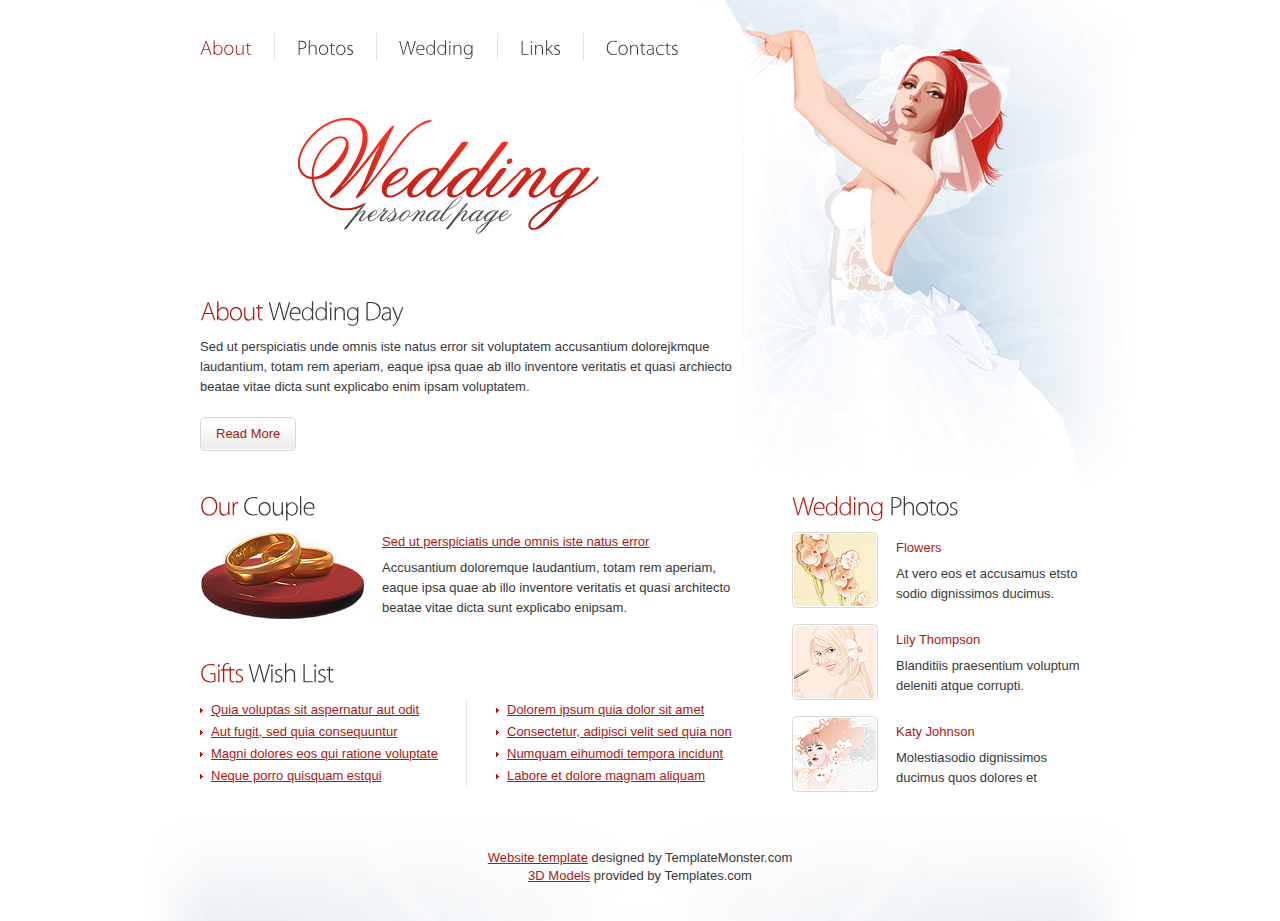
<file: wedding-dancer/site/index.html>
<!DOCTYPE html>
<html lang="en">
<head>
<title>About</title>
<meta charset="utf-8">
<link rel="stylesheet" href="css/reset.css" type="text/css" media="all">
<link rel="stylesheet" href="css/layout.css" type="text/css" media="all">
<link rel="stylesheet" href="css/style.css" type="text/css" media="all">
<script type="text/javascript" src="js/jquery-1.4.2.js" ></script>
<script type="text/javascript" src="js/cufon-yui.js"></script>
<script type="text/javascript" src="js/cufon-replace.js"></script>
<script type="text/javascript" src="js/Myriad_Pro_300.font.js"></script>
<!--[if lt IE 9]>
	<script type="text/javascript" src="http://info.template-help.com/files/ie6_warning/ie6_script_other.js"></script>
	<script type="text/javascript" src="js/html5.js"></script>
<![endif]-->
</head>
<body id="page1">
<div class="extra">
	<div class="main">
<!-- header -->
		<header>
			<nav>
				<ul id="menu">
					<li id="menu_active"><a href="index.html">About</a></li>
					<li><a href="Photos.html">Photos</a></li>
					<li><a href="Wedding.html">Wedding</a></li>
					<li><a href="Links.html">Links</a></li>
					<li class="bg_none"><a href="Contacts.html">Contacts</a></li>
				</ul>
			</nav>
			<h1><a href="index.html" id="logo">Wedding personal page</a></h1>
		</header><div class="inner_copy">More <a href="http://www.templatemonster.com/">Website Templates</a> at TemplateMonster.com!</div>
<!-- / header -->
<!-- content -->
		<section id="content">
			<article class="col1">
				<h2><span>About</span> Wedding Day</h2>
				<p>Sed ut perspiciatis unde omnis iste natus error sit voluptatem accusantium dolorejkmque laudantium, totam rem aperiam, eaque ipsa quae ab illo inventore veritatis et quasi archiecto beatae vitae dicta sunt explicabo enim ipsam voluptatem.</p>
				<p><a href="#" class="button">Read More</a></p>
				<h2><span>Our</span> Couple</h2>
				<div class="wrapper">
					<figure class="left marg_right1"><img src="images/page1_img1.jpg" alt=""></figure>
					<p class="pad_bot1"><a href="#">Sed ut perspiciatis unde omnis iste natus error</a> </p>
					<p>Accusantium doloremque laudantium, totam rem aperiam, eaque ipsa quae ab illo inventore veritatis et quasi architecto beatae vitae dicta sunt explicabo enipsam.</p>
				</div>
				<h2><span>Gifts</span> Wish List</h2>
				<div class="wrapper line1">
					<ul class="cols list1">
						<li><a href="#">Quia voluptas sit aspernatur aut odit</a></li>
						<li><a href="#">Aut fugit, sed quia consequuntur</a></li>
						<li><a href="#">Magni dolores eos qui ratione voluptate</a></li>
						<li><a href="#">Neque porro quisquam estqui</a></li>
					</ul>
					<ul class="cols list1 pad_left1">
						<li><a href="#">Dolorem ipsum quia dolor sit amet</a></li>
						<li><a href="#">Consectetur, adipisci velit sed quia non</a></li>
						<li><a href="#">Numquam eihumodi tempora incidunt</a></li>
						<li><a href="#">Labore et dolore magnam aliquam</a></li>
					</ul>
				</div>
	   		</article>
			<article class="col2 pad_left1">
				<h2><span>Wedding</span> Photos</h2>
				<div class="wrapper">
					<figure class="left marg_right1"><img src="images/page1_img2.jpg" alt=""></figure>
					<p class="pad_bot1 pad_top1 color1">Flowers</p>
					<p>At vero eos et accusamus etsto sodio dignissimos ducimus.</p>
				</div>
				<div class="wrapper">
					<figure class="left marg_right1"><img src="images/page1_img3.jpg" alt=""></figure>
					<p class="pad_bot1 pad_top1 color1">Lily Thompson</p>
					<p>Blanditiis praesentium voluptum deleniti atque corrupti.</p>
				</div>
				<div class="wrapper">
					<figure class="left marg_right1"><img src="images/page1_img4.jpg" alt=""></figure>
					<p class="pad_bot1 pad_top1 color1">Katy Johnson</p>
					<p>Molestiasodio dignissimos ducimus quos dolores et</p>
				</div>
			</article>
		</section>
<!-- / content -->
	</div>
	<div class="block"></div>
</div>
<div class="body1">
	<div class="main">
<!-- footer -->
		<footer>
			<a href="http://www.templatemonster.com/" target="_blank">Website template</a> designed by TemplateMonster.com<br>
			<a href="http://www.templates.com/product/3d-models/" target="_blank">3D Models</a> provided by Templates.com
		</footer>
<!-- / footer -->
	</div>
</div>
<script type="text/javascript"> Cufon.now(); </script>
</body>
</html>
</file>
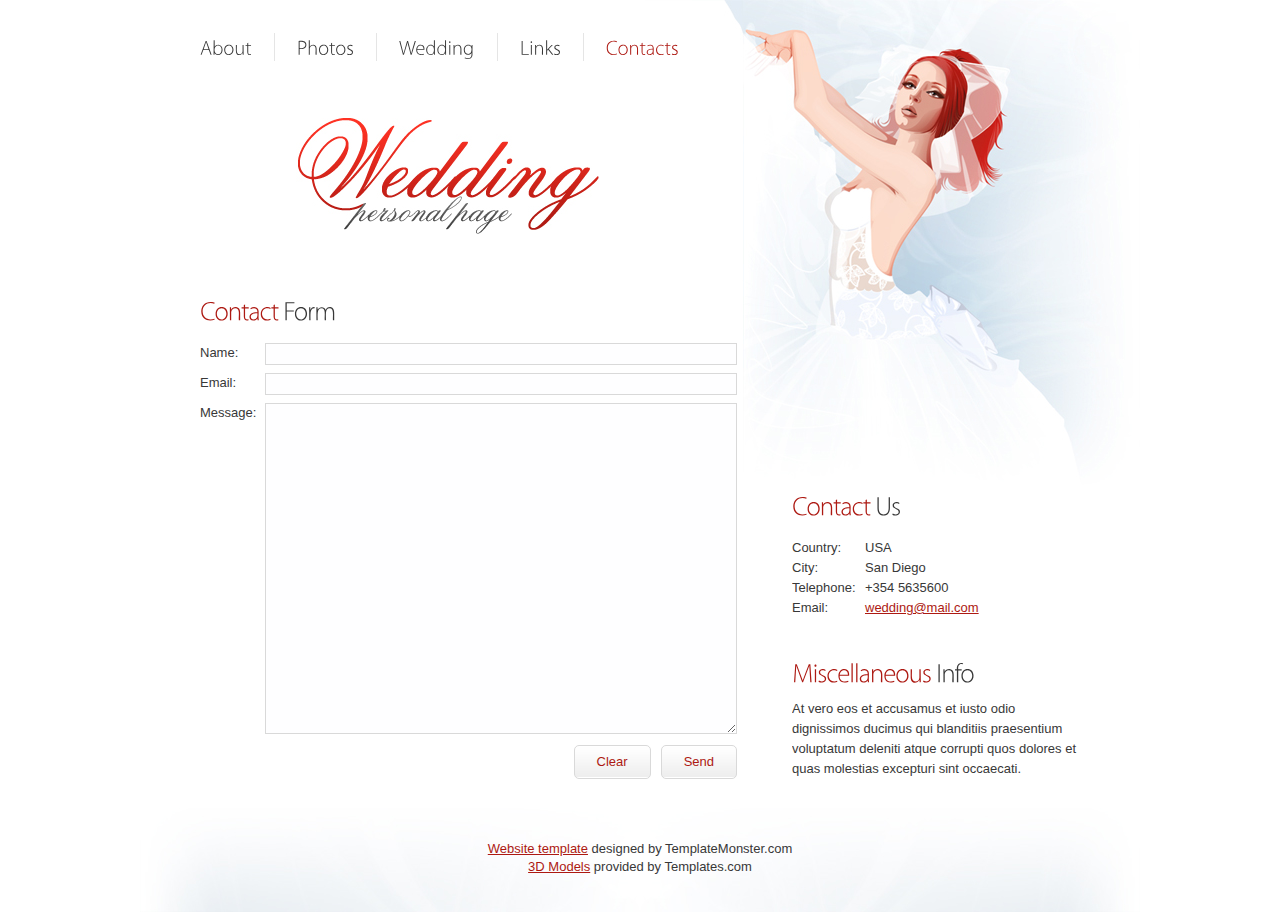
<file: wedding-dancer/site/Contacts.html>
<!DOCTYPE html>
<html lang="en">
<head>
<title>Contacts</title>
<meta charset="utf-8">
<link rel="stylesheet" href="css/reset.css" type="text/css" media="all">
<link rel="stylesheet" href="css/layout.css" type="text/css" media="all">
<link rel="stylesheet" href="css/style.css" type="text/css" media="all">
<script type="text/javascript" src="js/jquery-1.4.2.js" ></script>
<script type="text/javascript" src="js/cufon-yui.js"></script>
<script type="text/javascript" src="js/cufon-replace.js"></script>
<script type="text/javascript" src="js/Myriad_Pro_300.font.js"></script>
<!--[if lt IE 9]>
	<script type="text/javascript" src="http://info.template-help.com/files/ie6_warning/ie6_script_other.js"></script>
	<script type="text/javascript" src="js/html5.js"></script>
<![endif]-->
</head>
<body id="page5">
<div class="extra">
	<div class="main">
<!-- header -->
		<header>
			<nav>
				<ul id="menu">
					<li><a href="index.html">About</a></li>
					<li><a href="Photos.html">Photos</a></li>
					<li><a href="Wedding.html">Wedding</a></li>
					<li><a href="Links.html">Links</a></li>
					<li id="menu_active" class="bg_none"><a href="Contacts.html">Contacts</a></li>
				</ul>
			</nav>
			<h1><a href="index.html" id="logo">Wedding personal page</a></h1>
		</header><div class="inner_copy">More <a href="http://www.templatemonster.com/">Website Templates</a> at TemplateMonster.com!</div>
<!-- / header -->
<!-- content -->
		<section id="content">
			<article class="col1">
				<h2><span>Contact</span> Form</h2>
				<form id="ContactForm" action="#">
					<div>
						<div  class="wrapper"><input type="text" class="input" />Name:<br /></div>
						<div  class="wrapper"><input type="text" class="input" />Email:<br /></div>
						<div  class="wrapper"><textarea name="textarea" cols="1" rows="1"></textarea>Message:<br /></div>
						<a href="#" class="button" onClick="document.getElementById('ContactForm').submit()">Send</a>
						<a href="#" class="button" onClick="document.getElementById('ContactForm').reset()">Clear</a>
					</div>
				</form>
	   		</article>
			<article class="col2 pad_left1">
				<h2><span>Contact</span> Us</h2>
				<div class="wrapper pad_top1">
					<p class="cols">
						Country:<br>
						City:<br>
						Telephone:<br>
						Email:
				   </p>
					<p>
						USA<br>
						San Diego<br>
						+354 5635600<br>
						<a href="mailto:">wedding@mail.com</a>
					</p>
					<h2><span>Miscellaneous</span> Info</h2>
					<p>At vero eos et accusamus et iusto odio dignissimos ducimus qui blanditiis praesentium voluptatum deleniti atque corrupti quos dolores et quas molestias excepturi sint occaecati.</p>
				</div>
			</article>
		</section>
<!-- / content -->
	</div>
 	<div class="block"></div>
</div>
<div class="body1">
	<div class="main">
<!-- footer -->
		<footer>
			<a href="http://www.templatemonster.com/" target="_blank">Website template</a> designed by TemplateMonster.com<br>
			<a href="http://www.templates.com/product/3d-models/" target="_blank">3D Models</a> provided by Templates.com
		</footer>
<!-- / footer -->
	</div>
</div>
<script type="text/javascript"> Cufon.now(); </script>
</body>
</html>
</file>
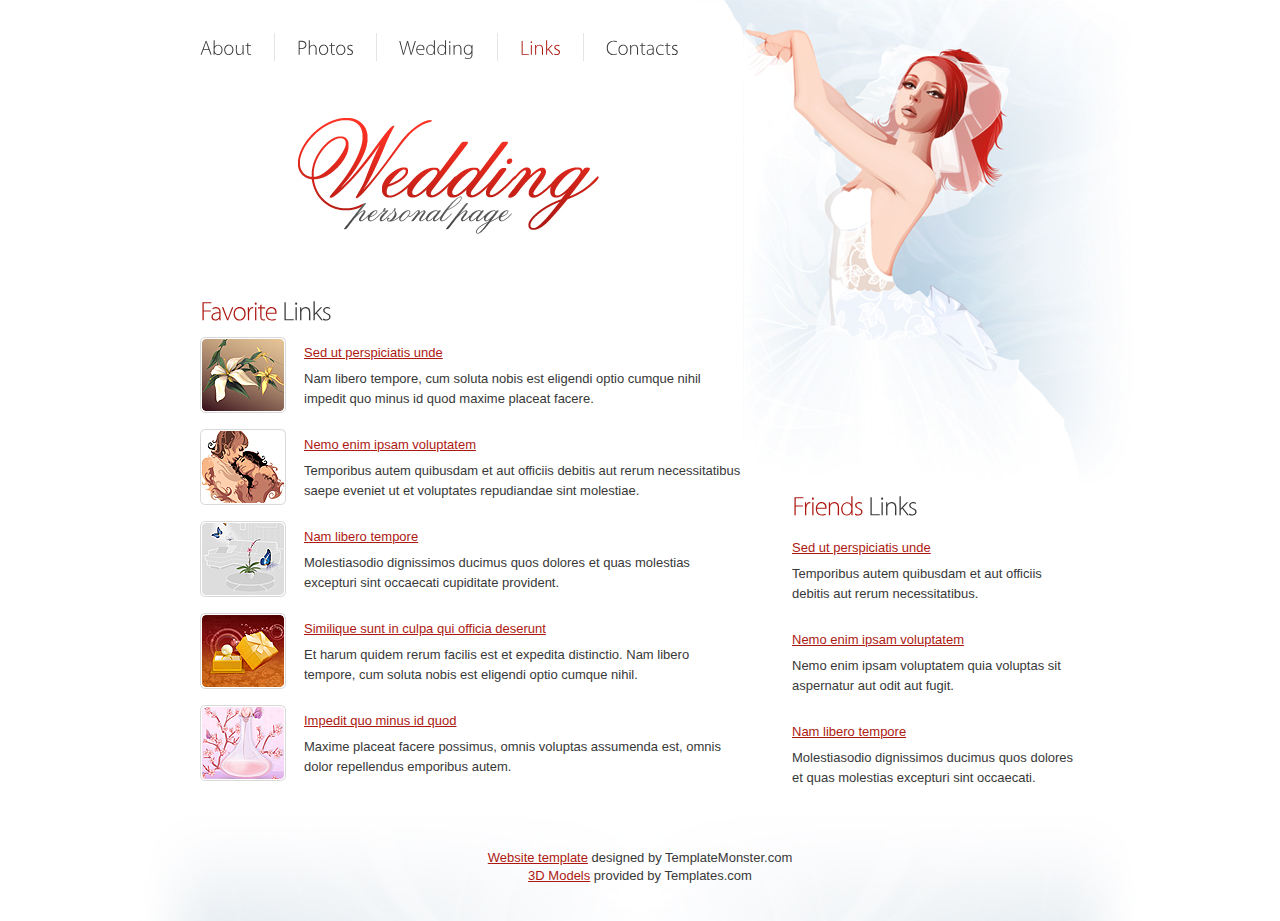
<file: wedding-dancer/site/Links.html>
<!DOCTYPE html>
<html lang="en">
<head>
<title>Wedding</title>
<meta charset="utf-8">
<link rel="stylesheet" href="css/reset.css" type="text/css" media="all">
<link rel="stylesheet" href="css/layout.css" type="text/css" media="all">
<link rel="stylesheet" href="css/style.css" type="text/css" media="all">
<script type="text/javascript" src="js/jquery-1.4.2.js" ></script>
<script type="text/javascript" src="js/cufon-yui.js"></script>
<script type="text/javascript" src="js/cufon-replace.js"></script>
<script type="text/javascript" src="js/Myriad_Pro_300.font.js"></script>
<!--[if lt IE 9]>
	<script type="text/javascript" src="http://info.template-help.com/files/ie6_warning/ie6_script_other.js"></script>
	<script type="text/javascript" src="js/html5.js"></script>
<![endif]-->
</head>
<body id="page4">
<div class="extra">
	<div class="main">
<!-- header -->
		<header>
			<nav>
				<ul id="menu">
					<li><a href="index.html">About</a></li>
					<li><a href="Photos.html">Photos</a></li>
					<li><a href="Wedding.html">Wedding</a></li>
					<li id="menu_active"><a href="Links.html">Links</a></li>
					<li class="bg_none"><a href="Contacts.html">Contacts</a></li>
				</ul>
			</nav>
			<h1><a href="index.html" id="logo">Wedding personal page</a></h1>
		</header><div class="inner_copy">More <a href="http://www.templatemonster.com/">Website Templates</a> at TemplateMonster.com!</div>
<!-- / header -->
<!-- content -->
		<section id="content">
			<article class="col1">
				<h2><span>Favorite</span> Links</h2>
				<div class="wrapper">
					<figure class="left marg_right1"><a href="#"><img src="images/page4_img1.jpg" alt=""></a></figure>
					<p class="pad_bot1 pad_top1"><a href="#">Sed ut perspiciatis unde</a></p>
					<p>Nam libero tempore, cum soluta nobis est eligendi optio cumque nihil impedit quo minus id quod maxime placeat facere.</p>
				</div>
				<div class="wrapper">
					<figure class="left marg_right1"><a href="#"><img src="images/page4_img2.jpg" alt=""></a></figure>
					<p class="pad_bot1 pad_top1"><a href="#">Nemo enim ipsam voluptatem</a></p>
					<p>Temporibus autem quibusdam et aut officiis debitis aut rerum necessitatibus saepe eveniet ut et voluptates repudiandae sint molestiae.</p>
				</div>
				<div class="wrapper">
					<figure class="left marg_right1"><a href="#"><img src="images/page4_img3.jpg" alt=""></a></figure>
					<p class="pad_bot1 pad_top1"><a href="#">Nam libero tempore</a></p>
					<p>Molestiasodio dignissimos ducimus quos dolores et quas molestias excepturi sint occaecati cupiditate provident.</p>
				</div>
				<div class="wrapper">
					<figure class="left marg_right1"><a href="#"><img src="images/page4_img4.jpg" alt=""></a></figure>
					<p class="pad_bot1 pad_top1"><a href="#">Similique sunt in culpa qui officia deserunt </a></p>
					<p>Et harum quidem rerum facilis est et expedita distinctio. Nam libero tempore, cum soluta nobis est eligendi optio cumque nihil.</p>
				</div>
				<div class="wrapper">
					<figure class="left marg_right1"><a href="#"><img src="images/page4_img5.jpg" alt=""></a></figure>
					<p class="pad_bot1 pad_top1"><a href="#">Impedit quo minus id quod </a></p>
					<p>Maxime placeat facere possimus, omnis voluptas assumenda est, omnis dolor repellendus emporibus autem.</p>
				</div>

	   		</article>
			<article class="col2 pad_left1">
				<h2><span>Friends</span> Links</h2>
				<p class="pad_bot1 pad_top1"><a href="#">Sed ut perspiciatis unde</a></p>
				<p>Temporibus autem quibusdam et aut officiis debitis aut rerum necessitatibus.</p>
				<p class="pad_bot1 pad_top1"><a href="#">Nemo enim ipsam voluptatem</a></p>
				<p>Nemo enim ipsam voluptatem quia voluptas sit aspernatur aut odit aut fugit.</p>
				<p class="pad_bot1 pad_top1"><a href="#">Nam libero tempore</a></p>
				<p>Molestiasodio dignissimos ducimus quos dolores et quas molestias excepturi sint occaecati.</p>
			</article>
		</section>
<!-- / content -->
	</div>
	<div class="block"></div>
</div>
<div class="body1">
	<div class="main">
<!-- footer -->
		<footer>
			<a href="http://www.templatemonster.com/" target="_blank">Website template</a> designed by TemplateMonster.com<br>
			<a href="http://www.templates.com/product/3d-models/" target="_blank">3D Models</a> provided by Templates.com
		</footer>
<!-- / footer -->
	</div>
</div>
<script type="text/javascript"> Cufon.now(); </script>
</body>
</html>
</file>
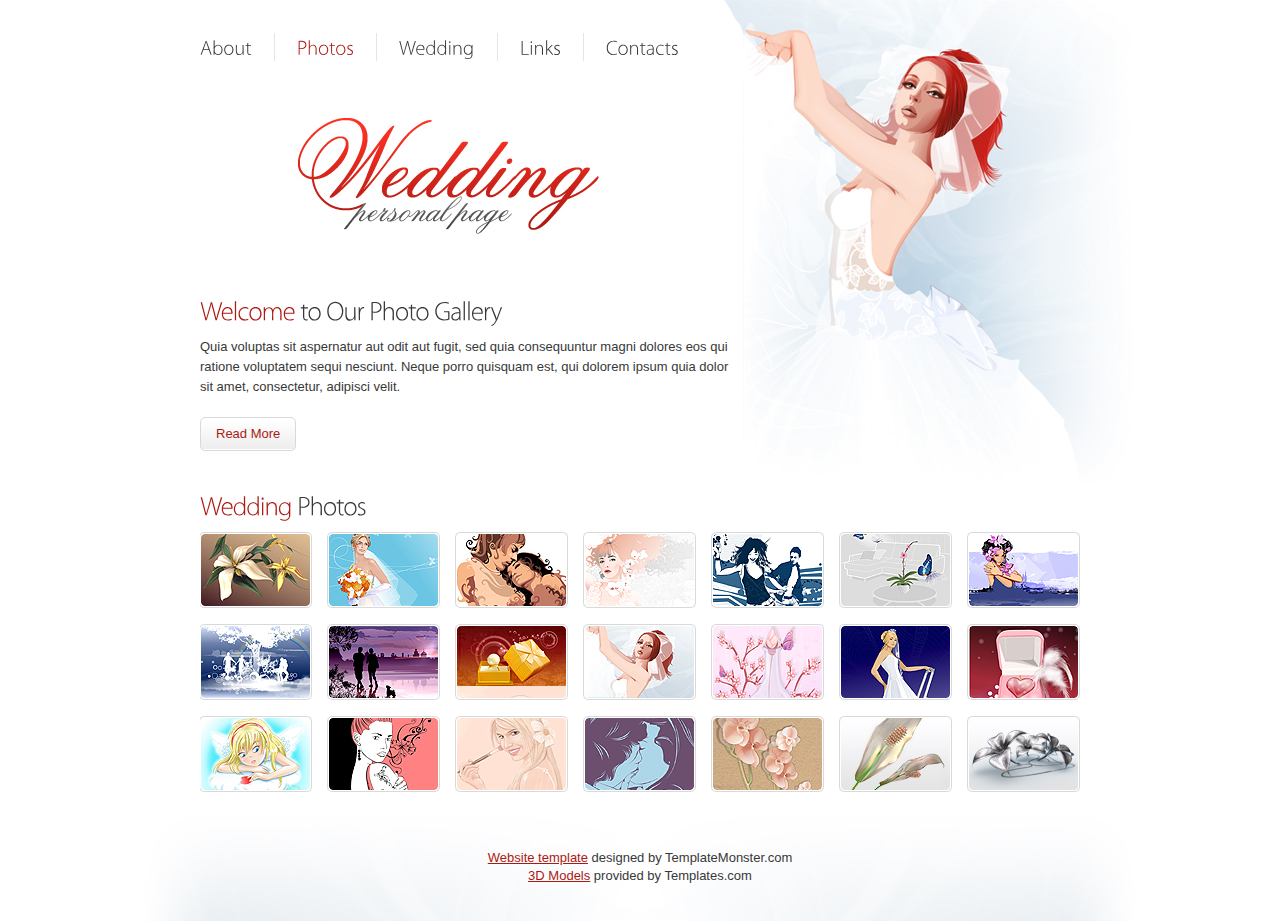
<file: wedding-dancer/site/Photos.html>
<!DOCTYPE html>
<html lang="en">
<head>
<title>Photos</title>
<meta charset="utf-8">
<link rel="stylesheet" href="css/reset.css" type="text/css" media="all">
<link rel="stylesheet" href="css/layout.css" type="text/css" media="all">
<link rel="stylesheet" href="css/style.css" type="text/css" media="all">
<script type="text/javascript" src="js/jquery-1.4.2.js" ></script>
<script type="text/javascript" src="js/cufon-yui.js"></script>
<script type="text/javascript" src="js/cufon-replace.js"></script>
<script type="text/javascript" src="js/Myriad_Pro_300.font.js"></script>
<!--[if lt IE 9]>
	<script type="text/javascript" src="http://info.template-help.com/files/ie6_warning/ie6_script_other.js"></script>
	<script type="text/javascript" src="js/html5.js"></script>
<![endif]-->
</head>
<body id="page2">
<div class="extra">
	<div class="main">
<!-- header -->
		<header>
			<nav>
				<ul id="menu">
					<li><a href="index.html">About</a></li>
					<li id="menu_active"><a href="Photos.html">Photos</a></li>
					<li><a href="Wedding.html">Wedding</a></li>
					<li><a href="Links.html">Links</a></li>
					<li class="bg_none"><a href="Contacts.html">Contacts</a></li>
				</ul>
			</nav>
			<h1><a href="index.html" id="logo">Wedding personal page</a></h1>
		</header><div class="inner_copy">More <a href="http://www.templatemonster.com/">Website Templates</a> at TemplateMonster.com!</div>
<!-- / header -->
<!-- content -->
		<section id="content">
			<div class="wrapper">
				<article class="col1">
					<h2><span>Welcome</span> to Our Photo Gallery</h2>
					<p>Quia voluptas sit aspernatur aut odit aut fugit, sed quia consequuntur magni dolores eos qui ratione voluptatem sequi nesciunt. Neque porro quisquam est, qui dolorem ipsum quia dolor sit amet, consectetur, adipisci velit.</p>
					<p><a href="#" class="button">Read More</a></p>
				</article>
			</div>
			<div class="wrapper">
				<h2><span>Wedding</span> Photos</h2>
				<ul class="gallery">
					<li>
						<a href="#"><img src="images/page2_img1.jpg" alt=""></a>
						<a href="#"><img src="images/page2_img2.jpg" alt=""></a>
						<a href="#"><img src="images/page2_img3.jpg" alt=""></a>
					</li>
					<li>
						<a href="#"><img src="images/page2_img4.jpg" alt=""></a>
						<a href="#"><img src="images/page2_img5.jpg" alt=""></a>
						<a href="#"><img src="images/page2_img6.jpg" alt=""></a>
					</li>
					<li>
						<a href="#"><img src="images/page2_img7.jpg" alt=""></a>
						<a href="#"><img src="images/page2_img8.jpg" alt=""></a>
						<a href="#"><img src="images/page2_img9.jpg" alt=""></a>
					</li>
					<li>
						<a href="#"><img src="images/page2_img10.jpg" alt=""></a>
						<a href="#"><img src="images/page2_img11.jpg" alt=""></a>
						<a href="#"><img src="images/page2_img12.jpg" alt=""></a>
					</li>
					<li>
						<a href="#"><img src="images/page2_img13.jpg" alt=""></a>
						<a href="#"><img src="images/page2_img14.jpg" alt=""></a>
						<a href="#"><img src="images/page2_img15.jpg" alt=""></a>
					</li>
					<li>
						<a href="#"><img src="images/page2_img16.jpg" alt=""></a>
						<a href="#"><img src="images/page2_img17.jpg" alt=""></a>
						<a href="#"><img src="images/page2_img18.jpg" alt=""></a>
					</li>
					<li class="no_pad">
						<a href="#"><img src="images/page2_img19.jpg" alt=""></a>
						<a href="#"><img src="images/page2_img20.jpg" alt=""></a>
						<a href="#"><img src="images/page2_img21.jpg" alt=""></a>
					</li>
				</ul>
			</div>
		</section>
<!-- / content -->
	</div>
 	<div class="block"></div>
</div>
<div class="body1">
	<div class="main">
<!-- footer -->
		<footer>
			<a href="http://www.templatemonster.com/" target="_blank">Website template</a> designed by TemplateMonster.com<br>
			<a href="http://www.templates.com/product/3d-models/" target="_blank">3D Models</a> provided by Templates.com
		</footer>
<!-- / footer -->
	</div>
</div>
<script type="text/javascript"> Cufon.now(); </script>
</body>
</html>
</file>
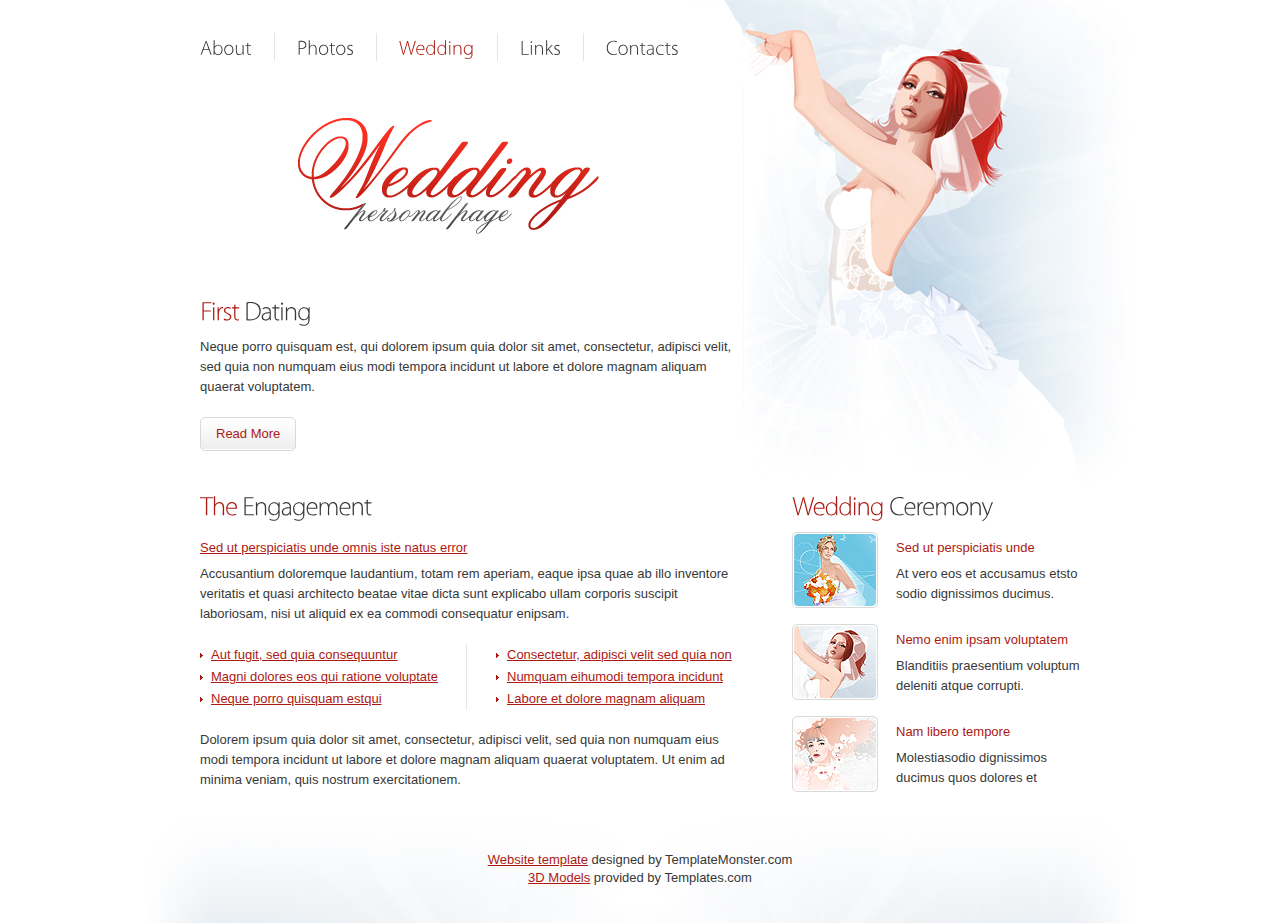
<file: wedding-dancer/site/Wedding.html>
<!DOCTYPE html>
<html lang="en">
<head>
<title>Wedding</title>
<meta charset="utf-8">
<link rel="stylesheet" href="css/reset.css" type="text/css" media="all">
<link rel="stylesheet" href="css/layout.css" type="text/css" media="all">
<link rel="stylesheet" href="css/style.css" type="text/css" media="all">
<script type="text/javascript" src="js/jquery-1.4.2.js" ></script>
<script type="text/javascript" src="js/cufon-yui.js"></script>
<script type="text/javascript" src="js/cufon-replace.js"></script>
<script type="text/javascript" src="js/Myriad_Pro_300.font.js"></script>
<!--[if lt IE 9]>
	<script type="text/javascript" src="http://info.template-help.com/files/ie6_warning/ie6_script_other.js"></script>
	<script type="text/javascript" src="js/html5.js"></script>
<![endif]-->
</head>
<body id="page3">
<div class="extra">
	<div class="main">
<!-- header -->
		<header>
			<nav>
				<ul id="menu">
					<li><a href="index.html">About</a></li>
					<li><a href="Photos.html">Photos</a></li>
					<li id="menu_active"><a href="Wedding.html">Wedding</a></li>
					<li><a href="Links.html">Links</a></li>
					<li class="bg_none"><a href="Contacts.html">Contacts</a></li>
				</ul>
			</nav>
			<h1><a href="index.html" id="logo">Wedding personal page</a></h1>
		</header><div class="inner_copy">More <a href="http://www.templatemonster.com/">Website Templates</a> at TemplateMonster.com!</div>
<!-- / header -->
<!-- content -->
		<section id="content">
			<article class="col1">
				<h2><span>First</span> Dating</h2>
				<p>Neque porro quisquam est, qui dolorem ipsum quia dolor sit amet, consectetur, adipisci velit, sed quia non numquam eius modi tempora incidunt ut labore et dolore magnam aliquam quaerat voluptatem. </p>
				<p><a href="#" class="button">Read More</a></p>
				<h2><span>The</span> Engagement</h2>
				<p class="pad_bot1 pad_top1"><a href="#">Sed ut perspiciatis unde omnis iste natus error</a></p>
				<p>Accusantium doloremque laudantium, totam rem aperiam, eaque ipsa quae ab illo inventore veritatis et quasi architecto beatae vitae dicta sunt explicabo ullam corporis suscipit laboriosam, nisi ut aliquid ex ea commodi consequatur enipsam.</p>
				<div class="wrapper line1 marg_bot1">
					<ul class="cols list1">
						<li><a href="#">Aut fugit, sed quia consequuntur</a></li>
						<li><a href="#">Magni dolores eos qui ratione voluptate</a></li>
						<li><a href="#">Neque porro quisquam estqui</a></li>
					</ul>
					<ul class="cols list1 pad_left1">
						<li><a href="#">Consectetur, adipisci velit sed quia non</a></li>
						<li><a href="#">Numquam eihumodi tempora incidunt</a></li>
						<li><a href="#">Labore et dolore magnam aliquam</a></li>
					</ul>
				</div>
				<p>Dolorem ipsum quia dolor sit amet, consectetur, adipisci velit, sed quia non numquam eius modi tempora incidunt ut labore et dolore magnam aliquam quaerat voluptatem. Ut enim ad minima veniam, quis nostrum exercitationem.</p>
	   		</article>
			<article class="col2 pad_left1">
				<h2><span>Wedding</span> Ceremony</h2>
				<div class="wrapper">
					<figure class="left marg_right1"><img src="images/page3_img1.jpg" alt=""></figure>
					<p class="pad_bot1 pad_top1 color1">Sed ut perspiciatis unde</p>
					<p>At vero eos et accusamus etsto sodio dignissimos ducimus.</p>
				</div>
				<div class="wrapper">
					<figure class="left marg_right1"><img src="images/page3_img2.jpg" alt=""></figure>
					<p class="pad_bot1 pad_top1 color1">Nemo enim ipsam voluptatem</p>
					<p>Blanditiis praesentium voluptum deleniti atque corrupti.</p>
				</div>
				<div class="wrapper">
					<figure class="left marg_right1"><img src="images/page3_img3.jpg" alt=""></figure>
					<p class="pad_bot1 pad_top1 color1">Nam libero tempore</p>
					<p>Molestiasodio dignissimos ducimus quos dolores et</p>
				</div>
			</article>
		</section>
<!-- / content -->
	</div>
 	<div class="block"></div>
</div>
<div class="body1">
	<div class="main">
<!-- footer -->
		<footer>
			<a href="http://www.templatemonster.com/" target="_blank">Website template</a> designed by TemplateMonster.com<br>
			<a href="http://www.templates.com/product/3d-models/" target="_blank">3D Models</a> provided by Templates.com
		</footer>
<!-- / footer -->
	</div>
</div>
<script type="text/javascript"> Cufon.now(); </script>
</body>
</html>
</file>
<file: wedding-dancer/site/css/layout.css>
.col1, .col2, .col3, .cols {float:left}
.col1 {width:542px}
.col2 {width:288px;padding-top:195px}
.cols {width:246px}
/* index.html */
/* index-1.html */
/* index-2.html */
/* index-3.html */
/* index-4.html */
#page5 .cols {width:73px}
/* index-5.html */
/* index-6.html */
</file>
<file: wedding-dancer/site/css/style.css>
/* Getting the new tags to behave */
article, aside, audio, canvas, command, datalist, details, embed, figcaption, figure, footer, header, hgroup, keygen, meter, nav, output, progress, section, source, video {display:block}
mark, rp, rt, ruby, summary, time {display:inline}
/* Left & Right alignment */
.left {float:left}
.right {float:right}
.wrapper {width:100%;overflow:hidden}
body {background:url(../images/bg_img.jpg) top center no-repeat #fff;border:0;font:13px Arial,Helvetica,sans-serif;color:#383838;line-height:20px}
.inner_copy, .inner_copy a {border:0;float:right;background:#fff;color:#f00;width:50%;line-height:10px;font-size:10px;margin:-220% 0 0 0;overflow:hidden;padding:0}
.css3{border-radius:8px;-moz-border-radius:8px;-webkit-border-radius:8px;box-shadow:0 0 4px rgba(0, 0, 0, .4);-moz-box-shadow:0 0 4px rgba(0, 0, 0, .4);-webkit-box-shadow:0 0 4px rgba(0, 0, 0, .4);behavior:url(js/PIE.htc);position:relative}
.body1 {height:104px;background:url(../images/bg_bot.jpg) bottom center no-repeat}
/* Global Structure */
.main {margin:0 auto;width:880px}
.block {height:104px}
.extra {min-height:100%;height:auto !important;height:100%;margin:0 auto -104px}
body, html {height:100%}
a {color:#ad1912;text-decoration:underline;outline:none}
a:hover {text-decoration:none}
h1 {padding:57px 0 0 96px}
h2 {font-size:26px;color:#383838;line-height:34px;padding:18px 0 9px 0;letter-spacing:-1px}
h2 span {color:#ad1912}
p {padding-bottom:20px}
/* header */
header {height:276px;width:100%;overflow:hidden}
#logo {display:block;background:url(../images/logo.jpg) no-repeat;width:303px;height:116px;text-indent:-5000px}
#menu {width:100%;overflow:hidden;padding-top:33px}
#menu li {float:left;padding-right:23px;margin-right:22px;background:url(../images/menu_line.gif) right top no-repeat}
#menu .bg_none {background:none}
#menu li a {font-size:20px;font-weight:300;color:#383838;line-height:28px;display:block;text-decoration:none}
#menu li a:hover, #menu #menu_active a {color:#ad1912}
/* content */
#content {width:100%;overflow:hidden;padding-bottom:9px}
.pad_left1 {padding-left:50px}
.marg_right1 {margin-right:18px}
.marg_bot1 {margin-bottom:20px}
.pad_bot1 {padding-bottom:6px}
.pad_top1 {padding-top:6px}
.button {border:1px solid #d9d9d9;display:inline-block;line-height:32px;text-decoration:none;background:url(../images/button1.gif) top repeat-x #fff;padding:0 15px;border-radius:5px;-moz-border-radius:5px;-webkit-border-radius:5px;behavior:url(js/PIE.htc);position:relative}
.button:hover {background:#ad1912;color:#fff;border:1px solid #ad1912}
.line1 {background:url(../images/line_ver1.gif) 266px 0 repeat-y}
.list1 li {line-height:22px}
.list1 li a {padding-left:11px;background:url(../images/marker_1.gif) 0 6px no-repeat}
.color1 {color:#ad1912}
.gallery {margin-left:-1px;width:881px}
.gallery li {float:left;padding-right:15px;width:113px}
.gallery li a {margin-bottom:16px;display:block}
.gallery .no_pad {padding:0}
/* footer */
footer {line-height:18px;padding:32px 0 20px 0;text-align:center}
footer a{}
footer a:hover{}
/* forms */
#ContactForm {padding-top:6px}
#ContactForm a {margin-right:5px;margin-left:5px;float:right;padding:0 22px}
#ContactForm .input {float:right;margin-right:5px;width:460px;height:16px;border:1px solid #d9d9d9;background:#fefeff;padding:2px 5px;margin-bottom:8px;color:#383838;font:13px Arial,Helvetica,sans-serif}
#ContactForm textarea {overflow:auto;float:right;margin-right:5px;width:460px;height:325px;border:1px solid #d9d9d9;background:#fefeff;padding:2px 5px;margin-bottom:11px;color:#383838;font:13px Arial,Helvetica,sans-serif}
</file>
